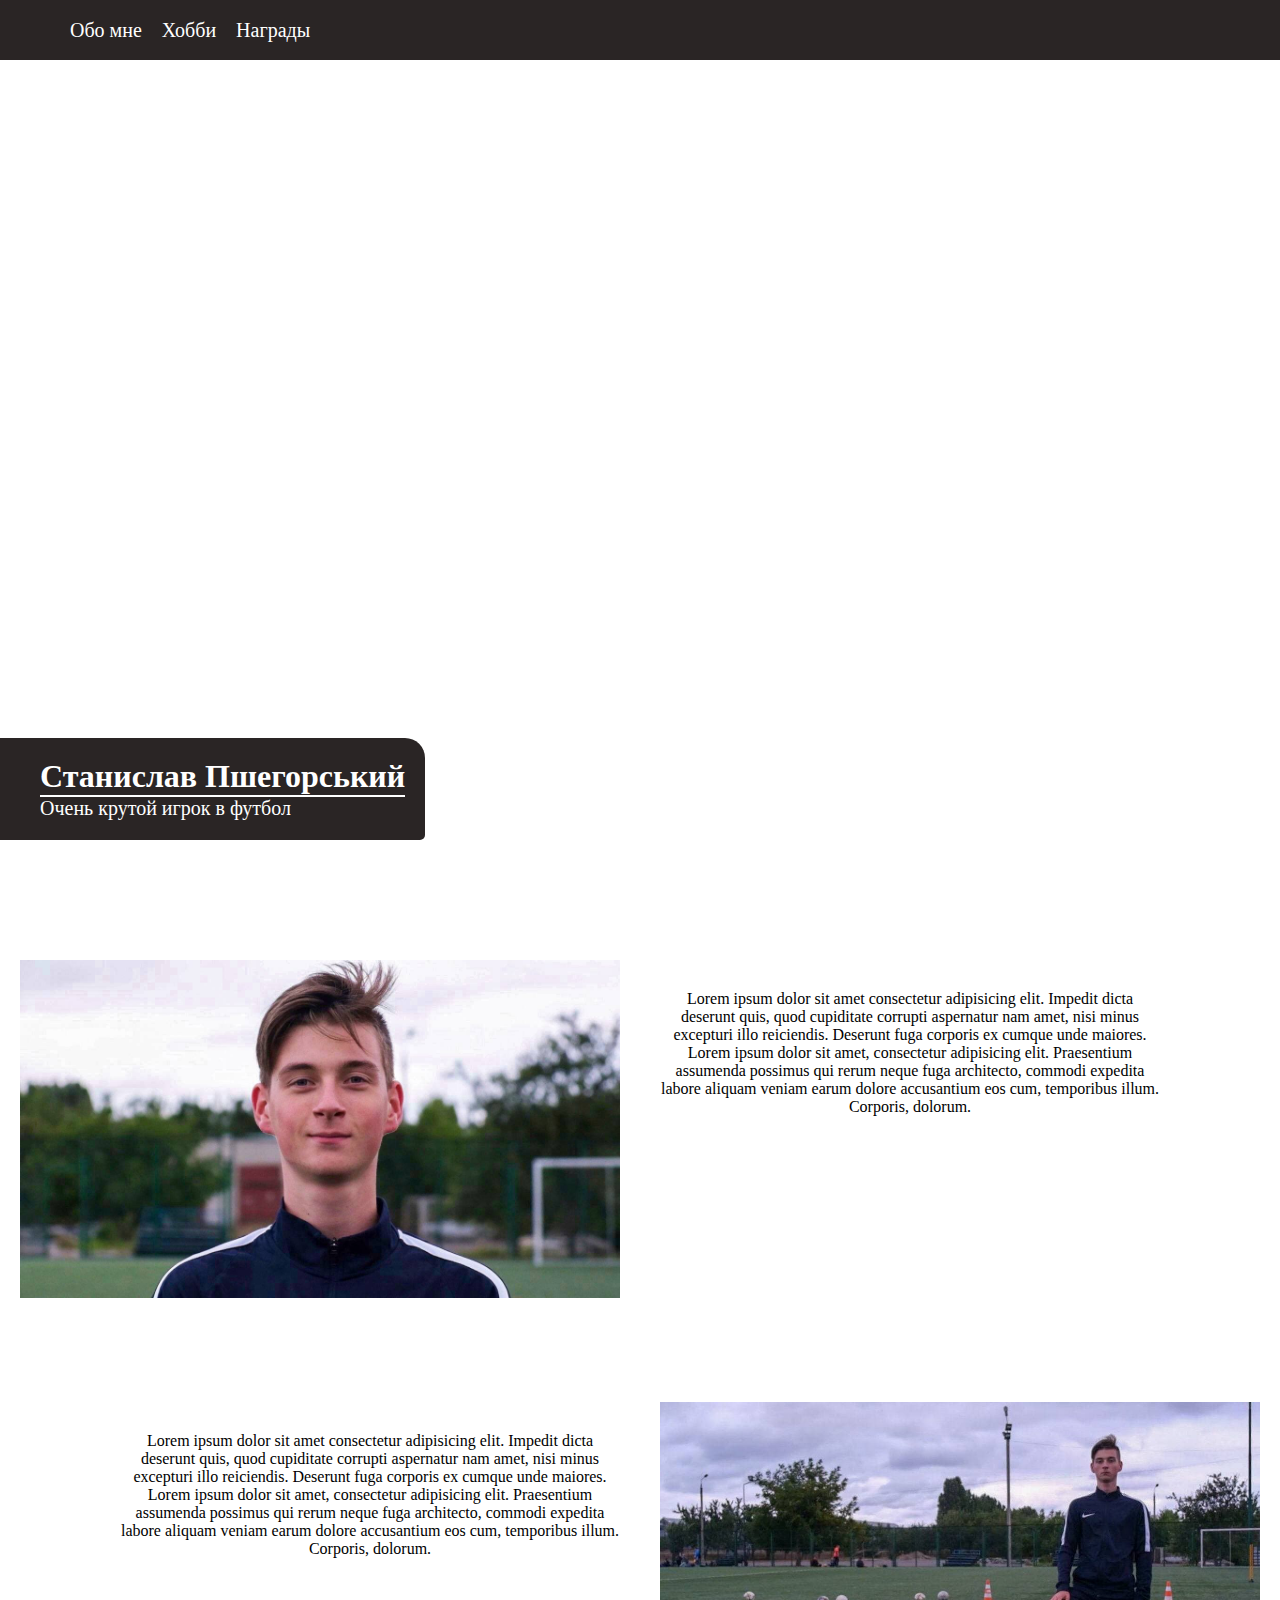
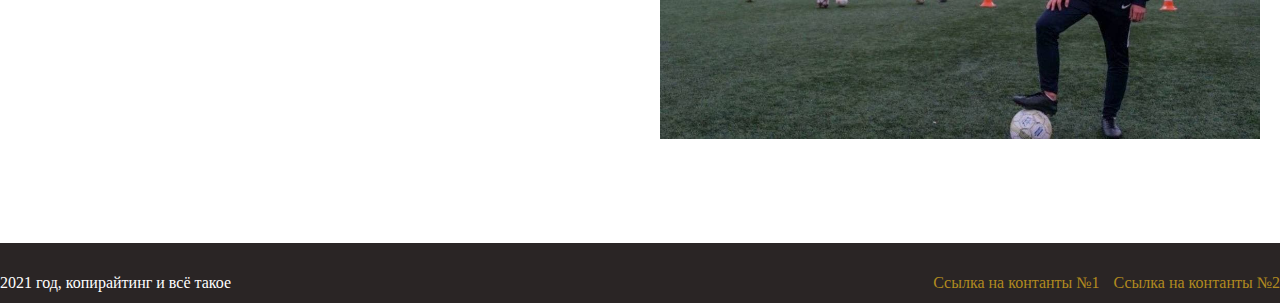
<file: index.html>
<!DOCTYPE html>
<html lang="en">

<head>
  <meta charset="UTF-8">
  <meta http-equiv="X-UA-Compatible" content="IE=edge">
  <meta name="viewport" content="width=device-width, initial-scale=1.0">
  <link href="https://cdn.jsdelivr.net/npm/bootstrap@5.0.0-beta2/dist/css/bootstrap.min.css" rel="stylesheet"
    integrity="sha384-BmbxuPwQa2lc/FVzBcNJ7UAyJxM6wuqIj61tLrc4wSX0szH/Ev+nYRRuWlolflfl" crossorigin="anonymous">
  <!-- Сверху подключили бутстрап -->
  <link rel="stylesheet" href="style.css">

  <title>Главная</title>
</head>

<body>

  <!-- Хеадер в начале самой страницы -->
  <header>
    <nav>
      <ul>
        <li><a href="index.html">Обо мне</a></li>
        <li><a href="hobbie.html">Хобби</a></li>
        <li><a href="awards.html">Награды</a></li>
      </ul>
    </nav>
  </header>

  <!-- Фотка на пол экрана с мячём и подпись -->
  <div class="about">
    <div class="photo">
      <div class="intro">
        <h1>Станислав Пшегорський</h1>
        <p>Очень крутой игрок в футбол</p>
      </div>
    </div>
  </div>


  <!-- Блок: фото-текст -->
  <div class="container">
    <!-- <----- Ограничение контента -->
    <div class="info">

      <!-- Первый Блок -->
      <div class="about-me">
        <div class="my-photo"><img src="./assets/stas.jpg"></div>
        <p class="text1">Lorem ipsum dolor sit amet consectetur adipisicing elit. Impedit dicta deserunt quis, quod
          cupiditate
          corrupti aspernatur nam amet, nisi minus excepturi illo reiciendis. Deserunt fuga corporis ex cumque unde
          maiores. Lorem ipsum dolor sit amet, consectetur adipisicing elit. Praesentium assumenda possimus qui rerum
          neque fuga architecto, commodi expedita labore aliquam veniam earum dolore accusantium eos cum, temporibus
          illum. Corporis, dolorum.</p>
      </div>

      <!-- Второй Блок -->
      <div class="about-me">
        <p class="text2">Lorem ipsum dolor sit amet consectetur adipisicing elit. Impedit dicta deserunt quis, quod
          cupiditate
          corrupti aspernatur nam amet, nisi minus excepturi illo reiciendis. Deserunt fuga corporis ex cumque unde
          maiores. Lorem ipsum dolor sit amet, consectetur adipisicing elit. Praesentium assumenda possimus qui rerum
          neque fuga architecto, commodi expedita labore aliquam veniam earum dolore accusantium eos cum, temporibus
          illum. Corporis, dolorum.</p>
        <div class="my-photo"><img src="./assets/stas2.jpg"></div>
      </div>

    </div>
  </div>


  <!-- Конец страницы и информация -->
  <footer>
    <div class="container">
      <div class="footer-info">
        <p>2021 год, копирайтинг и всё такое</p>
        <p class="contacts">
          <a href="#">Ссылка на контанты №1</a>
          <a href="#">Ссылка на контанты №2</a>
        </p>
      </div>
    </div>
  </footer>
</body>

</html>
</file>
<file: style.css>
body {
  margin: 0;
  padding: 0;
}

header {
  width: 100%;
  height: 60px;
  display: flex;
  background-color: rgb(42, 37, 37);
  font-size: 20px;
  align-items: center;
}
header ul {
  display: flex;
  list-style: none;
  padding: 0;
  margin: 0 0 0 50px;
}
header ul li {
  margin-left: 20px;
}
a {
  color: #fff;
  text-decoration: none;
  transition: 0.2s ease-in-out;
}
a:hover {
  color: rgb(189, 189, 189);
}

/* Блок после хедера */

.about {
  background-image: url('https://static.euronews.com/articles/stories/04/98/38/36/1440x810_cmsv2_668e70fc-f661-569c-8276-1bc0b6523b82-4983836.jpg');
  width: calc(100vw - 17px);
  height: 800px;
  background-size: cover;
  background-repeat: no-repeat;
  display: flex;
  align-items: flex-end;
}

.about .intro {
  max-width: 600px;
  padding: 20px;
  margin-bottom: 20px;
  background-color: rgb(42, 37, 37);
  border-radius: 0 20px 5px 0;
}

.about h1 {
  margin: 0 0 0 20px;
  border-bottom: 2px solid #fff;
  color: #fff;
  z-index: 3;
}

.about p {
  margin: 0 0 0 20px;
  z-index: 3;
  color: #fff;
  font-size: 20px;
}

/* Блок: фото - текст */

.info {
  width: 100%;
}
.about-me {
  margin-top: 100px;
  display: flex;
  justify-content: space-around;
}
.about-me img {
  width: 600px;
}
.about-me p {
  margin-top: 30px;
  max-width: 500px;
  text-align: center;
}
.about-me .text1 {
  padding-right: 100px;
}
.about-me .text2 {
  padding-left: 100px;
}

/* Футер в конце страницы */

footer {
  margin-top: 100px;
  width: 100%;
  height: 60px;
  background-color: rgb(42, 37, 37);
  color: #fff;
}
.footer-info {
  padding-top: 15px;
  display: flex;
  justify-content: space-between;
  align-content: center;
}
.footer-info a {
  color: rgb(177, 138, 31);
  margin-left: 10px;
}
.footer-info a:hover {
  color: rgba(177, 138, 31, 0.609);
}
</file>
